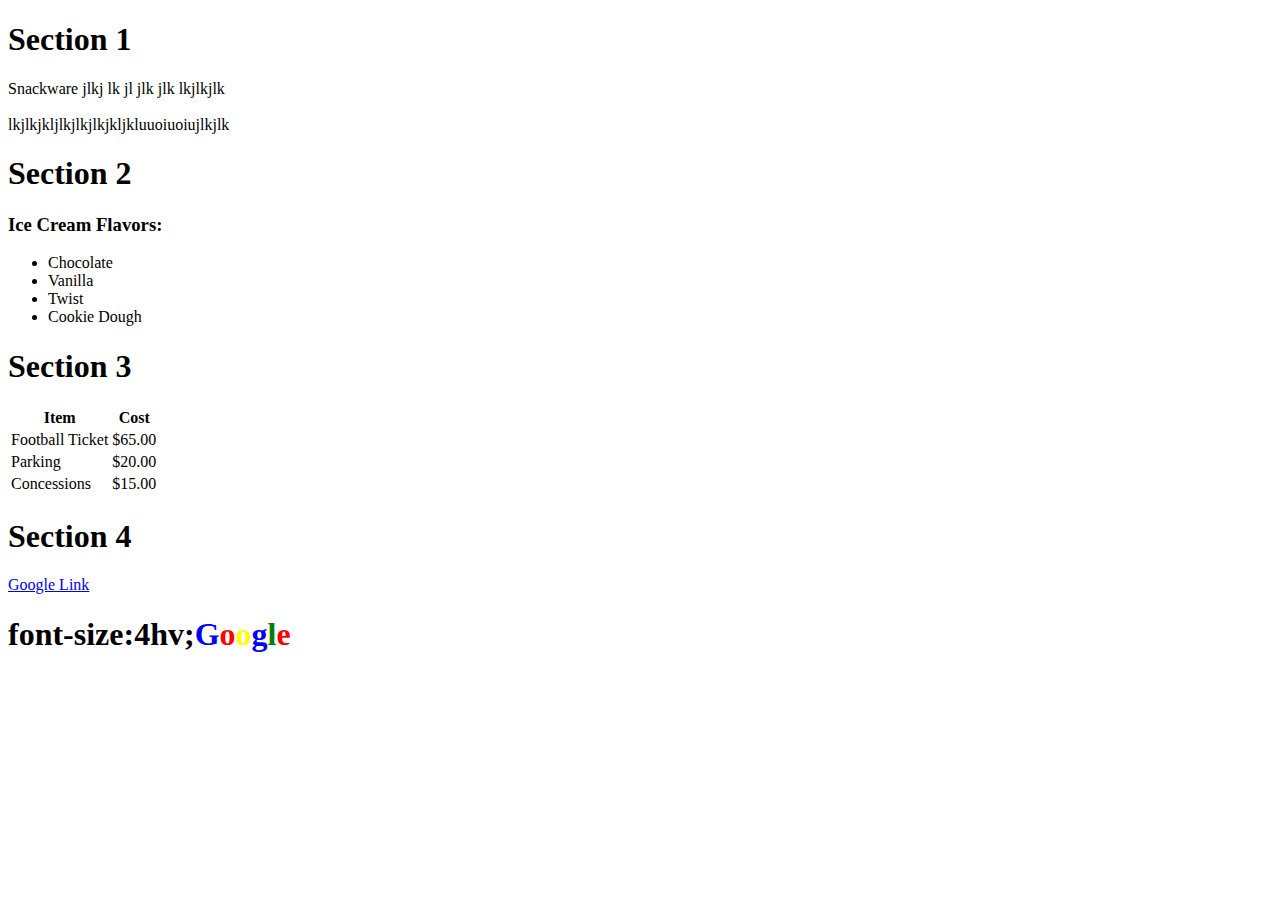
<file: class5hmwk/index.html>
<!DOCTYPE html>
<html>
 <head>
  <title>Homework5</title>
 </head>
 <body>
  <div id="container">
  </div>
  <h1>Section 1
  </h1>
    <p>Snackware jlkj lk jl jlk jlk lkjlkjlk
    <br />
    <br />
      lkjlkjkljlkjlkjlkjkljkluuoiuoiujlkjlk<p>
  <h1>Section 2
  </h1>
  <h3>Ice Cream Flavors:
  </h3>
  <ul>
    <li>Chocolate</li>
    <li>Vanilla</li>
    <li>Twist</li>
    <li>Cookie Dough</li>
  </ul>
  <h1>Section 3
  </h1>
  <table>
   <tr>
    <th>Item</th>
    <th>Cost</th>
   </tr>
   <tr>
    <td>Football Ticket</td>
    <td>$65.00</td>
   </tr>
   <tr>
    <td>Parking</td>
    <td>$20.00</td>
   </tr>
   <tr>
    <td>Concessions</td>
    <td>$15.00</td>
   </tr>
  </table>
  <h1>Section 4
  </h1>
  <a href="http://google.com" target=_blank>Google Link</a>
  <h1> font-size:4hv;<span style="color:blue">G</span><span style="color:red">o</span><span style="color:yellow">o</span><span style="color:blue">g</span><span style="color:green">l</span><span style="color:red">e</span>
  </h1>
 </body>
 </html>
</file>
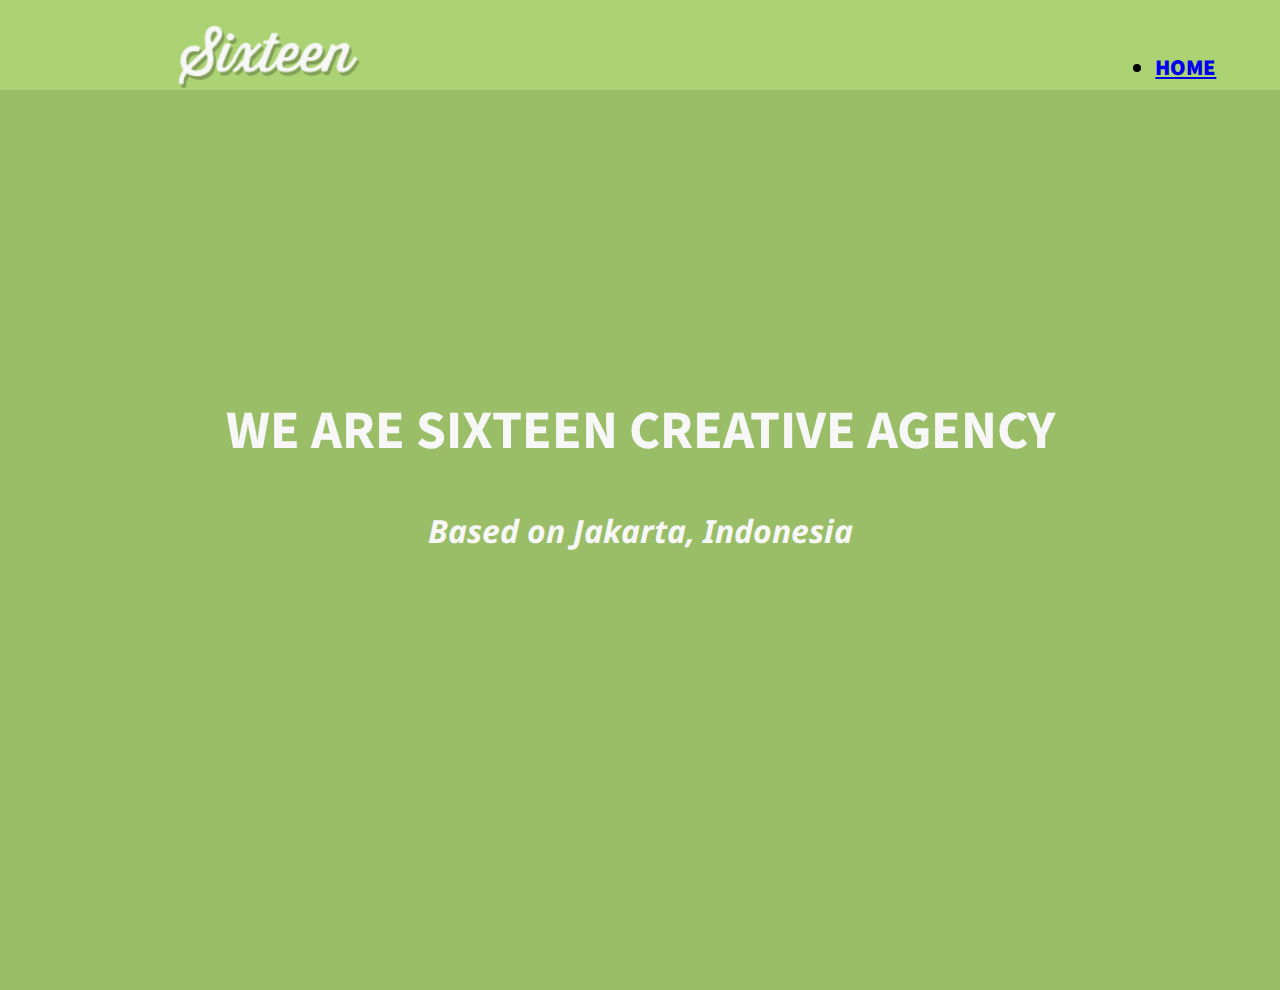
<file: sixteen/index.html>
<!DOCTYPE html>
<html>
<head>
  <link href="https://fonts.googleapis.com/css?family=Open+Sans|Source+Sans+Pro" rel="stylesheet">
  <link href="https://fonts.googleapis.com/css?family=Droid+Sans" rel="stylesheet">
<style>
  
  body{
    margin: 0;
    line-height: 0;
  }
  header{
    display: inline-block;
    width: 100%;
    position: absolute;
    top: 0;
    left: 0;
    height: 10vh;
    line-height: 10vh;
    background-color: #acd373;
    overflow: visible;
    margin: 0;
    padding: 0;
  }
  
  #logo{
    left: 5vw;
    height: 7vh;
    margin: 2vh;
    position: absolute;
    vertical-align: middle;
    padding-bottom: 1vh;
    margin-bottom:1vh;
  }
  
  .box{
    height: 10vh;
    width: 10vh;
    background-color: #90a85c;
    position: absolute;
    top: 0;
    right: 0vw;
  }
  
  .icon{
    height: 4vh;
    margin-top: 2.75vh;
    margin-left: 2.75vh;
  }
  
  div{
    display: inline-block;
    position: relative;
    width: 100%;
    height: 100vh;
    box-sizing: border-box;
    text-align: center;
    background-color: #9abd67;
    margin-top: 10vh;
    list-style-type:none;
  }
  
  .name{
    font-family: 'Source Sans Pro', sans-serif;
    font-size: 250%;
    font-weight: bold;
    color: #f7f7f7;
    margin-top: 40vh;
    min-height: 5vh;
    vertical-align: middle;
  }
  
  .location{
    font-family: 'Droid Sans', sans-serif;
    font-style: italic;
    color: #f7f7f7;
    font-size: 200%;
  }
  
  #arrow{
    height: 3vh;
    padding-top: 2vh;
  }
  
   #dtarrow{
      display: none;
  }
  
  #siluet{
    background-image: url("img/4siluetBG.png");
    background-repeat: no-repeat;
    background-size: 100%;
    width: 100%;
    background-color: #9abd67;
  }
  
  #dtsiluet{
    display: none;
  }
  
  @media all and (min-width:1000px){
    #logo{
      position: absolute;
      left: 12.5vw;
      height: 7vh;
      margin: 2vh;
      vertical-align: middle;
      padding-bottom: 1vh;
      margin-top:2.75vh;
  }
    
    .box{
      display:none;
    }
    
     nav{
       position: absolute;
       display:inline-block;
       right: 0;
       vertical-align: middle;
       padding-right: 2vw;
       font-family: 'Source Sans Pro', sans-serif;
       font-size: 2.5vh;
       font-weight: 900;
       min-height: 2.5vh;
      }
    
     .name{
       font-size: 6vh;
       color: #f7f7f7;
       margin-top: 38vh;
       min-height: 5vh;
       vertical-align: middle;
  }
    
     .location{
       font-size: 3vh;
       color: #f7f7f7;
       font-size: 200%;
  }
    
     #arrow{
      display: none;
  }
    
     #dtarrow{
       height: 3vh;
       padding-top: 2vh;
  }
    
    #siluet{
      display:none;
  }  
    
     #dtsiluet{
    background-image: url("img/4siluetBGDesktop.png");
    background-repeat: no-repeat;
    background-size: 100%;
    width: 100%;
    background-color: #9abd67;
  }
  }
  
  @media all and (min-width:12000px){
    
    }
</style>
</head>
<body>
  <header>
    <img id="logo" img src="img/1logo.png">
    
    <nav>
    <nav class="box">
      <img class="icon" img src="img/2icon.png">
      </nav>
     
      <nav>
        <ul>
            <li><a href="#HOME">HOME</a></li>
            <li><a href="#ABOUT">ABOUT</a></li>
            <li><a href="#SERVICES">SERVICES</a></li>
            <li><a href="#TEAM">TEAM</a></li>
            <li><a href="#WORKS">WORKS</a></li>
            <li><a href="#CLIENT SAY">CLIENT</a></li>
            <li><a href="#BLOG">BLOG</a></li>
            <li><a href="#CONTENT">CONTENT</a></li>
        </ul>
        </nav>
    </nav>
  </header>
    
    <div>
    <p class="name">WE ARE SIXTEEN CREATIVE AGENCY
    </p>
    <b />
    <p class="location">Based on Jakarta, Indonesia
    </p>
    <img id="arrow" src="img/3arrow.png"/>
    <img id="dtarrow" src="img/3arrowDesktop.png"/>
  </div>
  <footer>
    <img id="siluet" src="img/4siluetBG.png"/>
    <img id="dtsiluet" src="img/4siluetBGDesktop.png"/>
  </footer> 
</body>
</html>
</file>
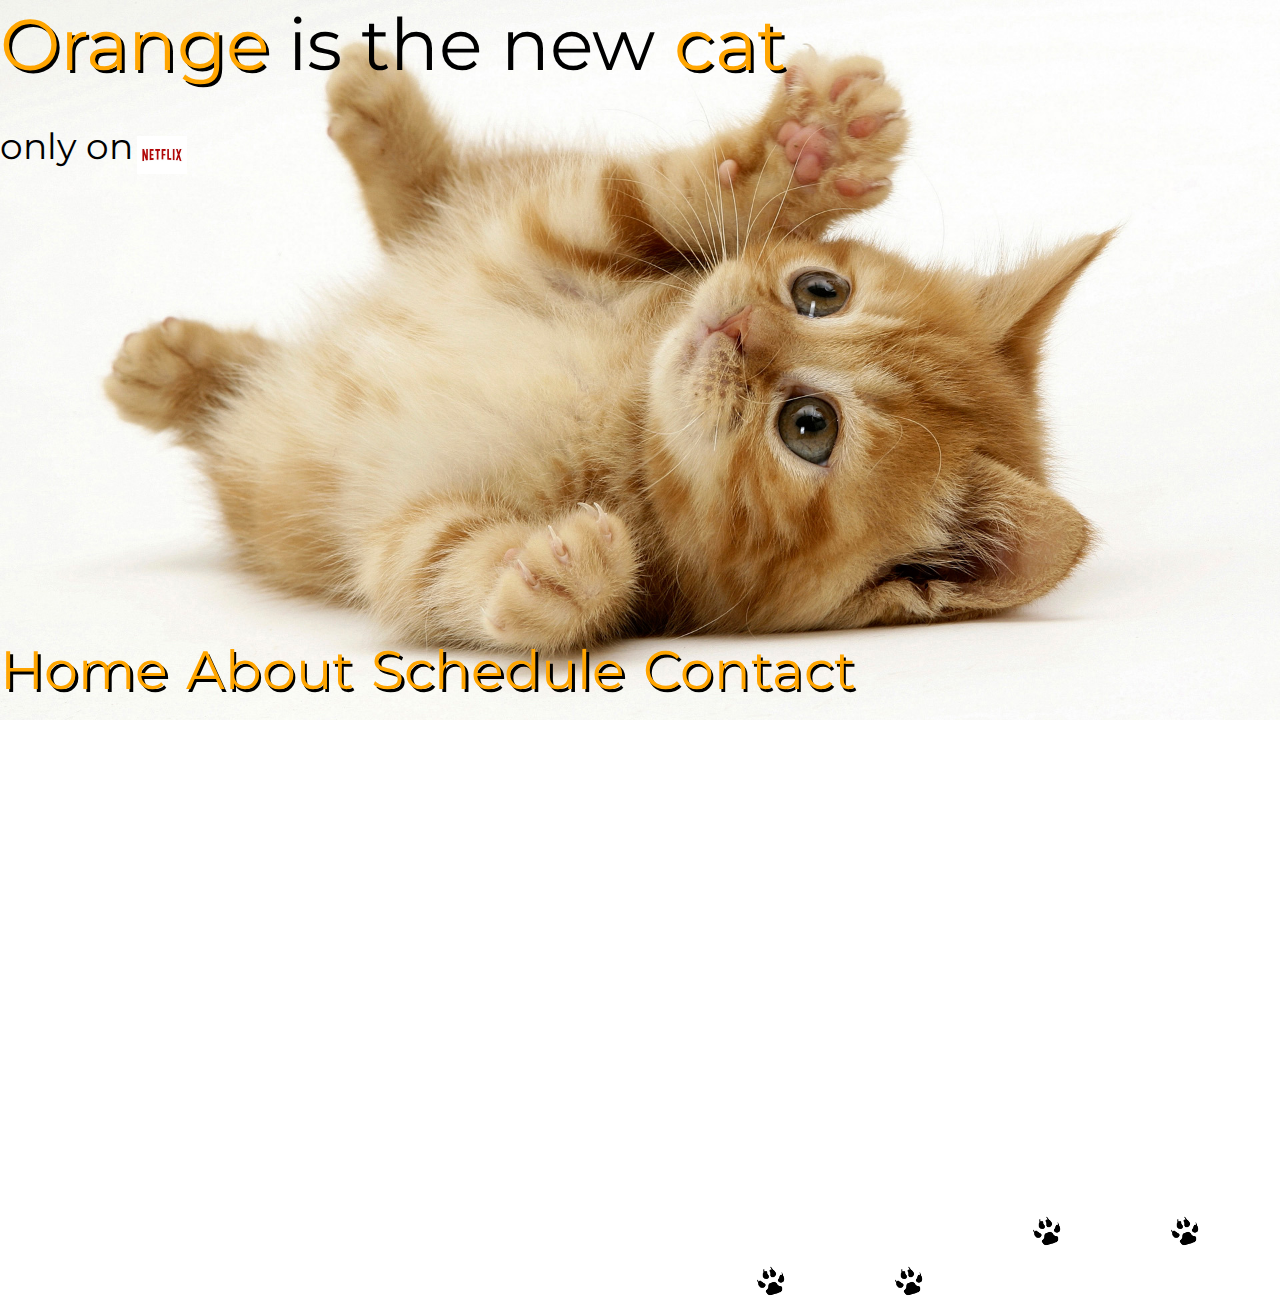
<file: TinaHolmesAssessment/index.html>
<!DOCTYPE html>
<html>
<head>
<link href="https://fonts.googleapis.com/css?family=Montserrat:400,700" rel="stylesheet">
<style>
  
  body{
    margin: 0;
  }
  
  #cat{
    position:absolute;
    top: 0;
    left: 0;
    width: 100%;
  }
  
  div{
    font-family: 'Montserrat', sans-serif;
  }
  
  .main{
    position:relative;
    display:inline;
    font-size: 8vh;
  }
  
  span{
    color: orange;
    font-size: 8vh;
    text-shadow: .3vh .3vh black;
  }
  
  .sub{
    position:relative;
    display: inline-block;
    font-size: 4vh;
  }
  
  #netflix{
    position:relative;
    vertical-align: middle;
  }
  
  nav{
     position: absolute;
    float: right;
    display: block !important;
    right: 0;
    line-height: 4vh;
    margin-right: 2vw;
    margin-bottom: 0%;
    margin-top: 35%;
   }    
    
   nav a{
     position:relative;
     display: inline;
     color: orange;
     font-size: 6vh;
     font-family:  'Montserrat', sans-serif;
     text-decoration: none;
     text-shadow: .3vh .3vh black;
     padding-right: 1.5vh;
   }
   .paw{
     display:inline-block;
     position:relative;
     padding-right:6vh;
     padding-left:6vh;
     float: right;
     margin-top: 45%;
  }
  
   #pawhome:hover{
     display:inline-block;
    }
  
   #pawabout:hover{
     display:inline-block;
    }
  
   #pawschedule:hover{
     display:inline-block;
    }
  
   #pawcontact:hover{
     display:inline-block;
    }
  
</style>
</head>
<body>
<div>
<img id = "cat" src="playful-kitten-6683.jpg"/>
  <p class ="main"><span>Orange</span> is the new <span>cat</span></p>
  <br/>
  <p class = "sub">only on</p>
  <img id = "netflix" src ="netflix.jpg" width="50" height="37.5"/>
  <nav>
            <a>Home</a>
            <a>About</a>
            <a>Schedule</a>
            <a>Contact</a>
            <img class="paw" id = "pawhome" src= "pawprint.png"/>
            <img class="paw" id = "pawabout" src= "pawprint.png"/>
            <img class="paw" id = "pawschedule" src= "pawprint.png"/>
            <img class="paw" id = "pawcontact" src= "pawprint.png"/>
        </nav>
   
</div>
  
      <script src="https://code.jquery.com/jquery-2.2.4.min.js"></script>        
    <script>
         $(a).hover(function(e){                
             $("a").animate({up: '2vh'});                            
         });                        
       
    </script>
  
</body>
</html>
</file>
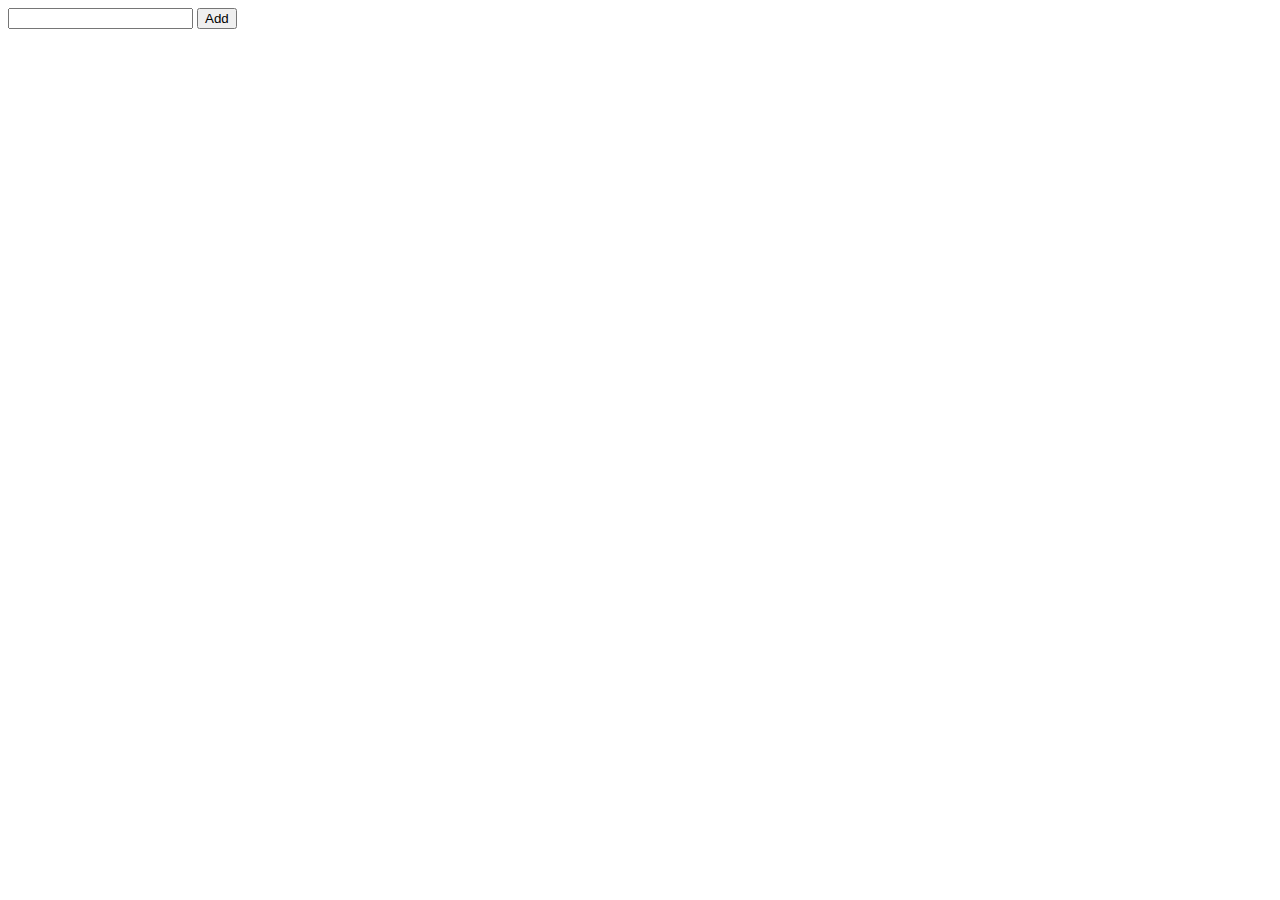
<file: variables.html>
<!DOCTYPE html>
<html>
<head>
    
    </head>
    
    <body>
        <input id="name"/>
        <button id="submit" type="button">Add</button>
        <div id="list"></div>
        
        <script
  src="https://code.jquery.com/jquery-2.2.4.min.js" integrity="sha256-BbhdlvQf/xTY9gja0Dq3HiwQF8LaCRTXxZKRutelT44=" crossorigin="anonymous"></script>
        
    <script>
        
        $("#submit").click(function(e){
          var name = $("#name").val();
            console.log(name);
            var html = $("#list").html();
            console.log(html);
            if(name=="Tina"){
                $("body").html("you win");
            }else if(name == "nick"){
                $("body").html("you lost");
            }
                
            $("#list").html(html+"<h1>"+name+"</h1>");
        });
        </script>
    </body>
</html>
</file>
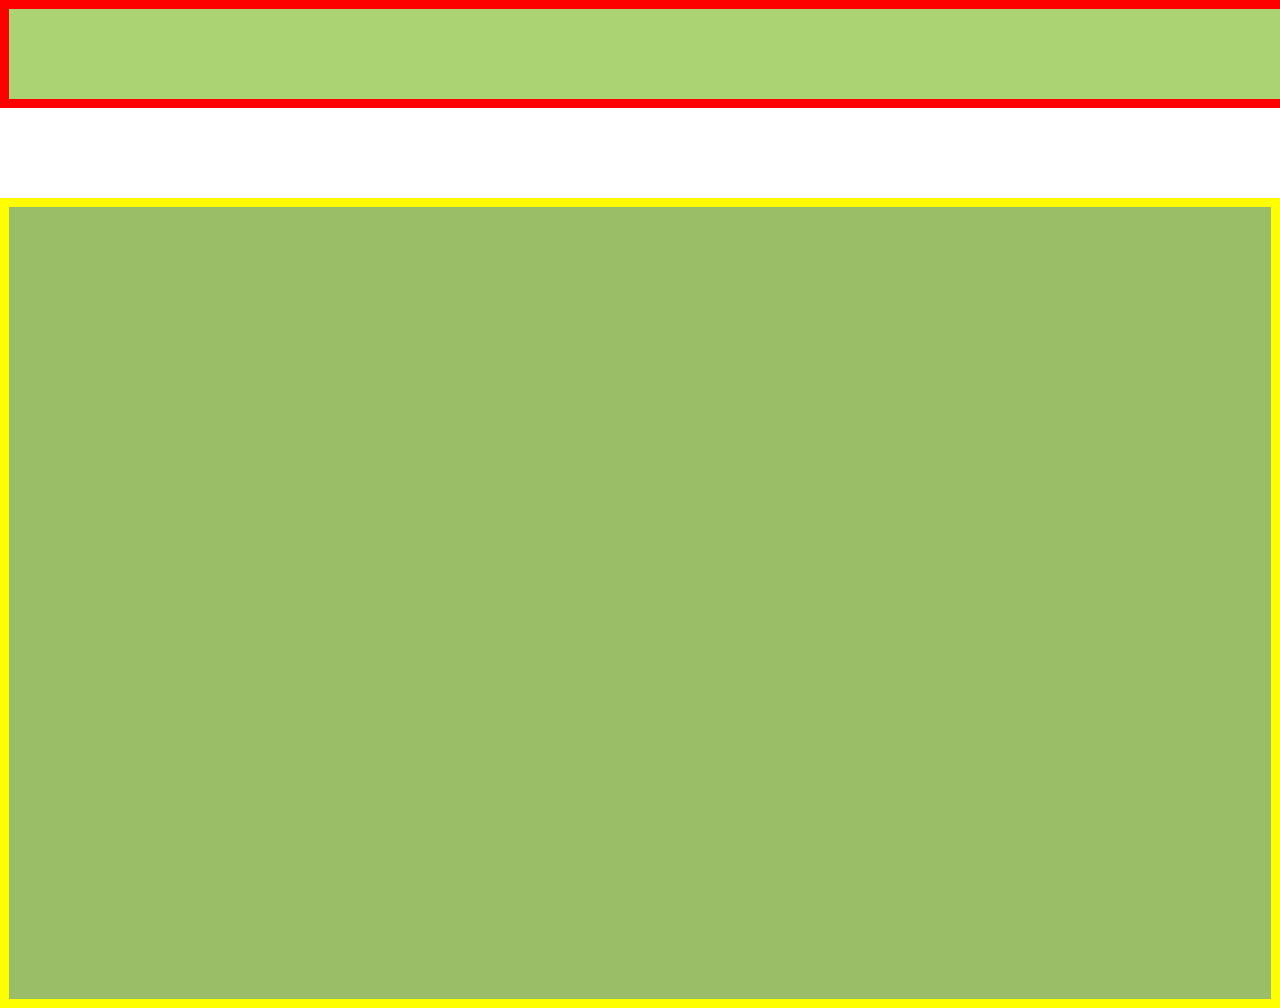
<file: sixteen/new.html>
<!DOCTYPE html>
<html>
<head>
  <link href="https://fonts.googleapis.com/css?family=Open+Sans|Source+Sans+Pro" rel="stylesheet">
  <link href="https://fonts.googleapis.com/css?family=Droid+Sans" rel="stylesheet">
<style>
  body{
    margin:0;
    line-height:0;
  }
  
  header{
    display:inline-block;
    position:relative;
    width:100%;
    background-color:#acd373;
    border:1vh solid red;
    height:10vh;
    line-height:10vh;
    margin:0;
    padding:0;
  }
  
  div{
    display:inline-block;
    position:relative;
    box-sizing:border-box;
    width:100%;
    background-color:#9abd67;
    border:1vh solid yellow;
    height:90vh;
    width:100%;
    margin-top:10vh;
  }
      
  #siluet{
    background-size:100%;
    width:100%;
    background:color:#9abd67;
    border:1vh solid blue;
  }
  
</style>
</head>
<body>
<header>
 
  
</header>
<div>
</div>
<footer>
  <img id="siluet" src="4siluetBG.png/>
</footer>
</body>
</html>
</file>
